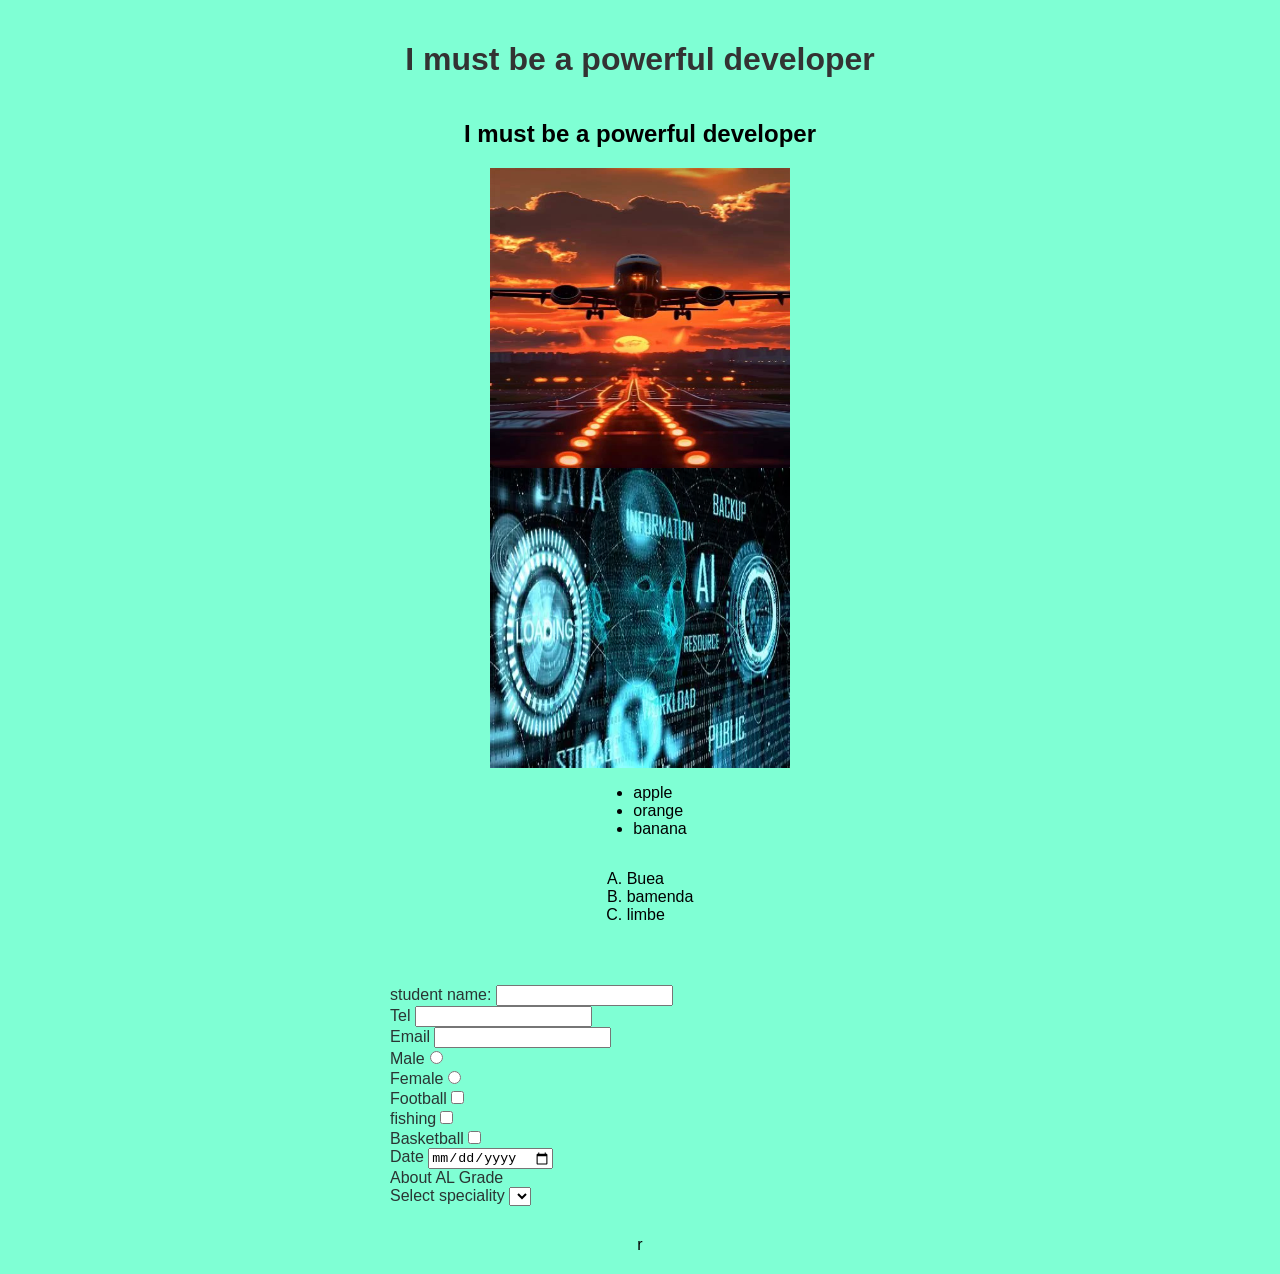
<file: index.html>
<!DOCTYPE html>
<html lang="en">
<head>
    <meta charset="UTF-8">
    <meta name="viewport" content="width=
    , initial-scale=1.0">
    <title>Document</title><link rel="stylesheet" href="style.css">
    <style>
        form{width: 500px;
        margin: auto;
    margin-top: 15px;
padding: 30px;}
label,span{color: rgb(42, 53, 51);}
.myinput{width: 100px;
height: 25px;
border: 0px;
border-bottom: 3px solid rgb(75, 157, 163);}
.myinput:focus,textarea:focus{outline: none;
border-bottom: 3px solid red;}
textarea{width: 100px;
border: 0px;}
    </style>
</head>
<body>
    <h1>I must be a powerful developer</h1>
    <h2>I must be a powerful developer</h2>
    <img src="wp2.jpg"height="300px" width="300px" alt="">
<img src="wp3.webp"height= "300px" width="300px">
<ul>
    <li>apple</li>
    <li>orange</li>
    <li>banana</li>
</ul>
<ol type="A">
    <li>Buea</li>
    <li>bamenda</li>
    <li>limbe</li>
</ol>
<form action="send.png">
    <label for="name">student name:</label>
    <input type="text" name="name"  required><br>
    <label for="tel">Tel</label>
    <input type="number" name="number"  required><br>
    <label for="email">Email</label>
    <input type="text" name="name" required><br> 
    <label for="gender:"></label>
    <span>Male</span><input name="Gender" value="Male" type="radio"><br>
    <span>Female</span><input name="Gender" value="Female" type="radio"><br>
    <label for="Hobbies"></label>
    <span>Football</span><input name="Hobbies" value="Football" type="checkbox"><br>
<span>fishing</span><input name="Hobbies" value="fishing" type="checkbox"><br>
<span>Basketball</span><input name="Hobbies" value="Basketball" type="checkbox"><br>
<label for="">Date</label>
<input value="Date" type="date" name="" id=""><br>
<label for="">About AL Grade</label><br>
<label for="">Select speciality</label>
<select name="" id="">
    <option value="SWE"></option>
    <option value="CSN"></option>
</select>
</form>r
<script src="./test.js"></script>
</body>
</html>
</file>
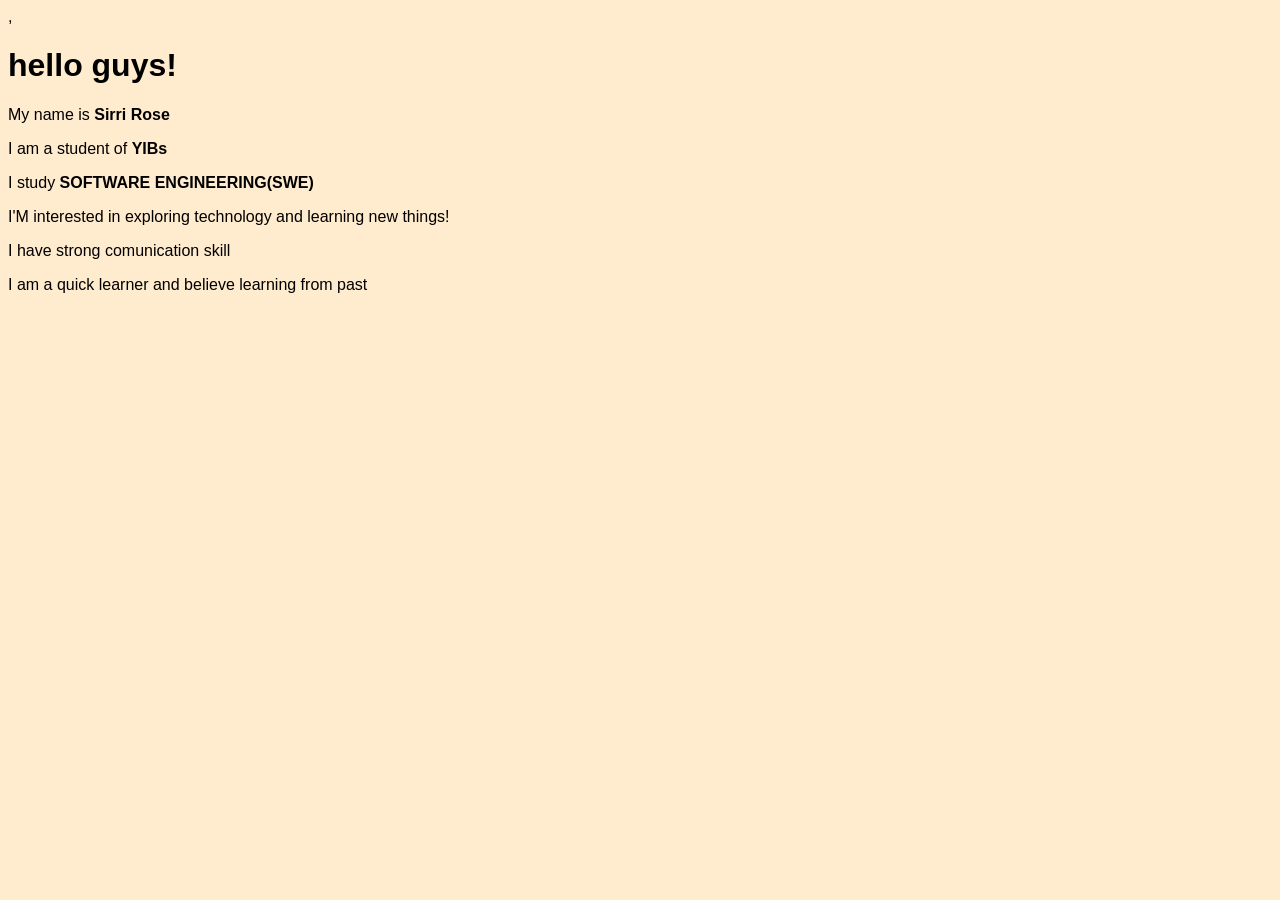
<file: assigment.html>
<!DOCTYPE html>
,<html>
    <head>
        <title>introduction
        </title>
    </head> <link rel="stylesheet" href="assigmentstyle.css">
    <h1>hello guys!</h1> <body>
    <p> My name is <strong>Sirri Rose</strong></p>
    <p>I am a student of <strong>YIBs</strong></p>
    <p>I study <strong>SOFTWARE ENGINEERING(SWE)</strong></p>
    <p>I'M interested in exploring technology and learning new things!</p>
   <p>I have strong comunication skill</p>
    <p>I am a quick learner and believe learning from past</p>

</body>
    
</html>
</file>
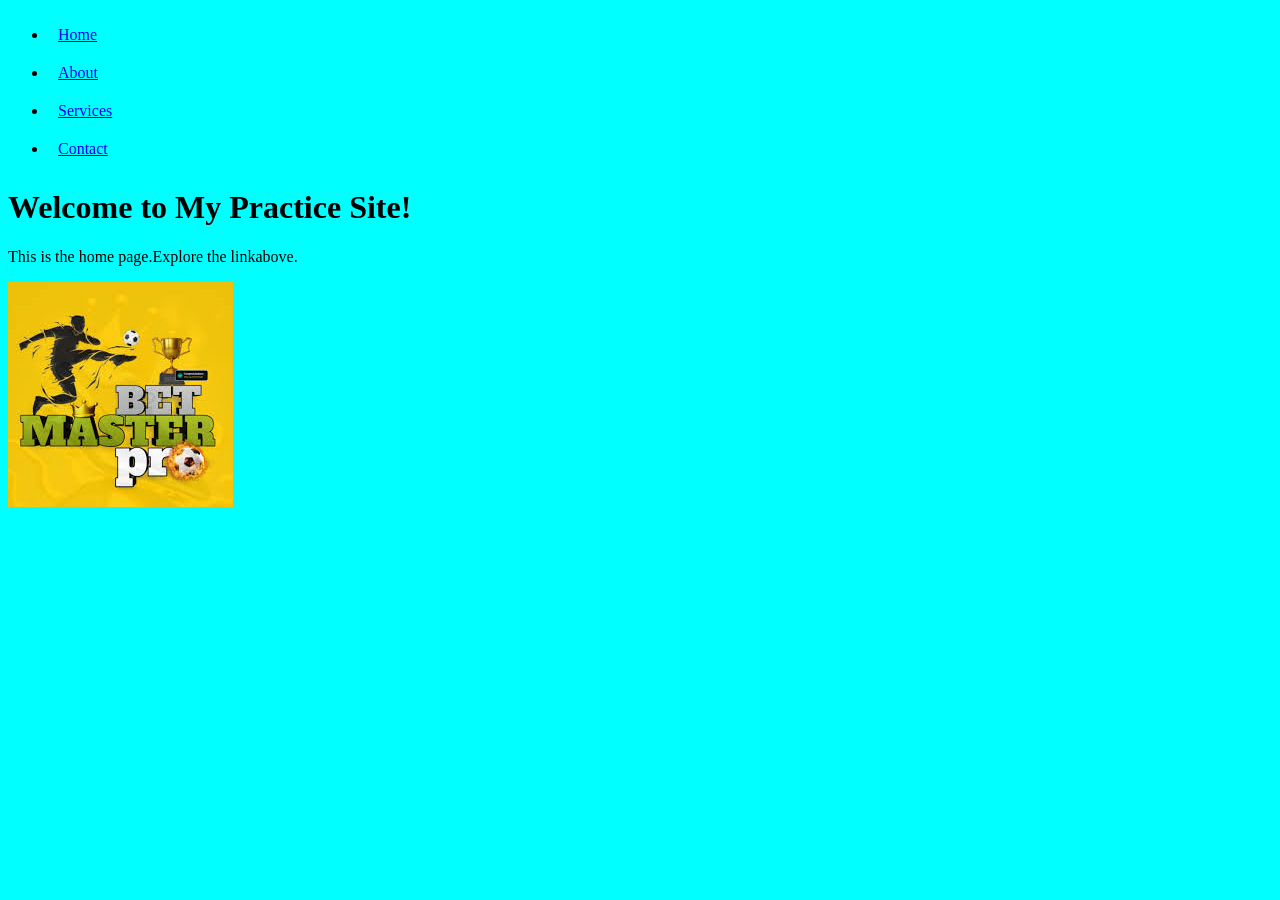
<file: assigment1.html>
<!DOCTYPE html>
<html lang="en">
<head><link rel="stylesheet" href="assigment1style.css">
    <meta charset="https://github.com/sirrirosenforbi/web-assigment-project.git
    UTF-8">
    <meta name="viewport" content="width=device-width, initial-scale=1.0">
    <title>Document</title>
</head>
<body>
    <header>
        <Nav> 
            <Ul>
                <LI>
                <a href="index.html">Home</a>
                </LI>
                <li><a href="assigment.html">About</a></li>
                <li><a href="ASSIGMENT3.HTML">Services</a></li>
                <li><a href="assigment1.html">Contact</a></li>
                <!--Absolute URL example-->
                
               
            </Ul>
        </Nav>
    </header>
    <main>
        <h1>Welcome to My Practice Site!</h1>
        <p>This is the home page.Explore the linkabove.</p>
        <img src="19.png" alt="logo">
    </main>
    
</body>
</html>
</file>
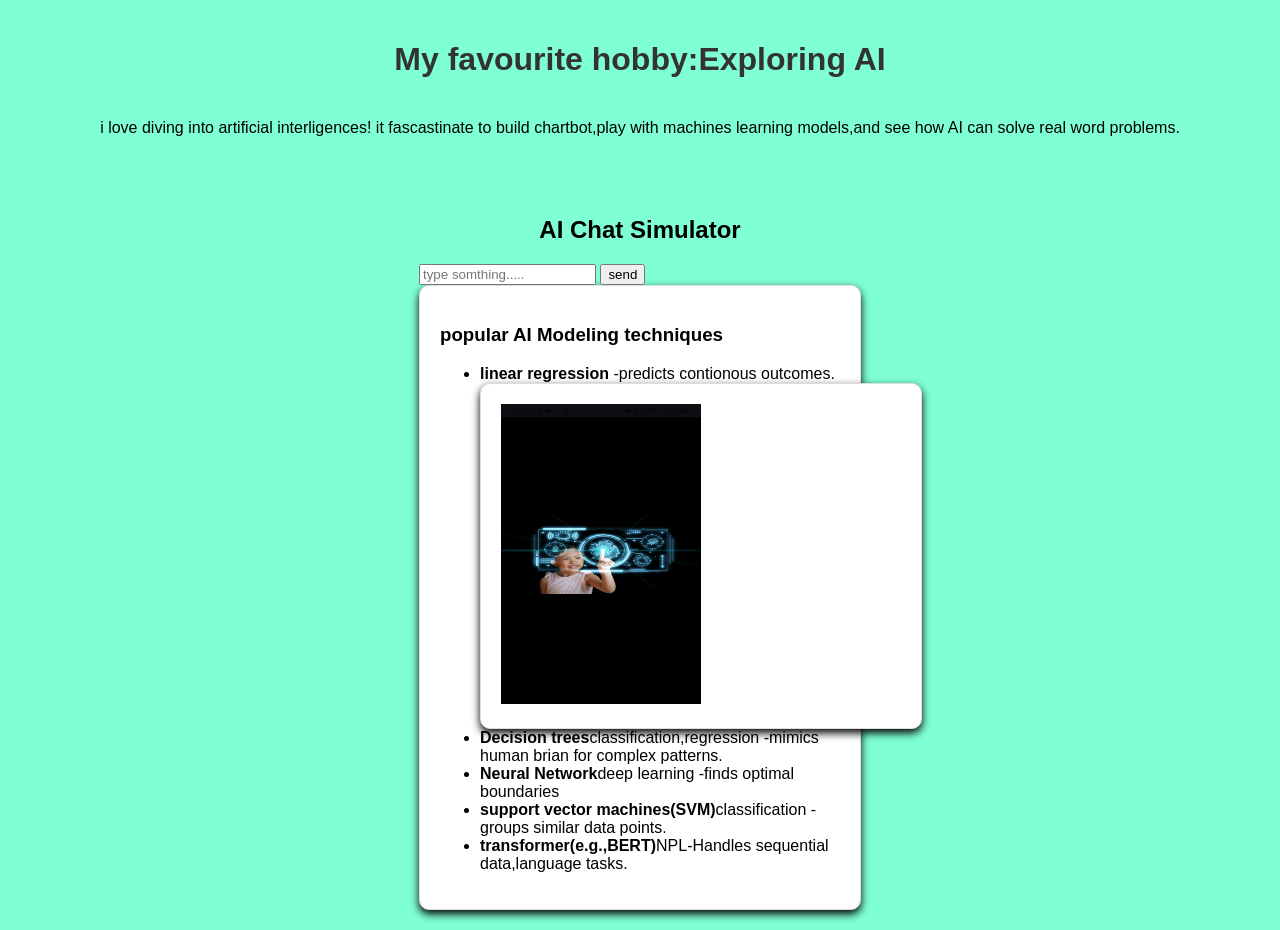
<file: ASSIGMENT3.HTML>
<!DOCTYPE html>
<html lang="en">
<head>
    <meta charset="UTF-8">
    <meta name="viewport" content="width=device-width, initial-scale=1.0">
    <title>MY FAVORITE HOBBY:Exploring AI</title></head>
    <link rel="stylesheet" href="style.css">
   <body><h1>My favourite hobby:Exploring AI</h1>
    
    <p>i love diving into artificial interligences! it fascastinate to build chartbot,play with machines learning models,and see how AI can  solve real word problems. </p><h2></h2>

<H2>
    AI Chat Simulator
</H2>
<div id="chat"</div>
<input id="userinput" type="text" placeholder="type somthing.....">
<button onclick="sendmessage()">send</button>
<div class="container">
    <h3>popular AI Modeling techniques</h3><ul><li><strong>linear regression</strong><span class="regression"> -predicts contionous outcomes. </span></li>
   <div class="img container">
    <img src="AI.png" alt="A Friendly AI robot" width="200" height="300">
   </div>
     <li><strong>Decision trees</strong><span class="tag">classification,regression</span> -mimics human brian for complex patterns.</li>
<li><strong>Neural Network</strong><span class="tag">deep learning</span> -finds optimal boundaries</li>
<li><strong>support vector machines(SVM)</strong><SPan class="tag">classification</SPan> - groups similar data points.</li>
<li><strong>transformer(e.g.,BERT)</strong><SPan class="tag">NPL</SPan>-Handles sequential data,language tasks.</li>
</ul>
</div>

</body></html>
</file>
<file: style.css>
image-container img{width: 60px; height: 60px; 

}
body{font-family: Arial, Helvetica, sans-serif;
margin: 20px;
background-color: aquamarine;
display: flex;
flex-direction: column;
align-items: center;}
.container {
    width: 400px;
    border: 1px solid #ddd;
    border-radius: 10px;
    padding: 20px;
    background:white;
    box-shadow: 0px 4px 8px rgba(0, 0, 0, 1);
}
h1{color: #333;
text-align: center;}
p{line-height: 1.5;}
</file>
<file: assigmentstyle.css>
h1{color: 333;
    font-size: 2em;
    
;}
body{font-family: Arial, Helvetica, sans-serif;

padding: 0;
background-color: blanchedalmond;

;}
p{color: 555;;}
</file>
<file: assigment1style.css>
ul li{padding: 10px;
border-bottom: 1px;
font-size: 1em;
color: 333;
transition:cubic-bezier(0.075, 0.82, 0.165, 1);} 
body{background-color: aqua;}
</file>
